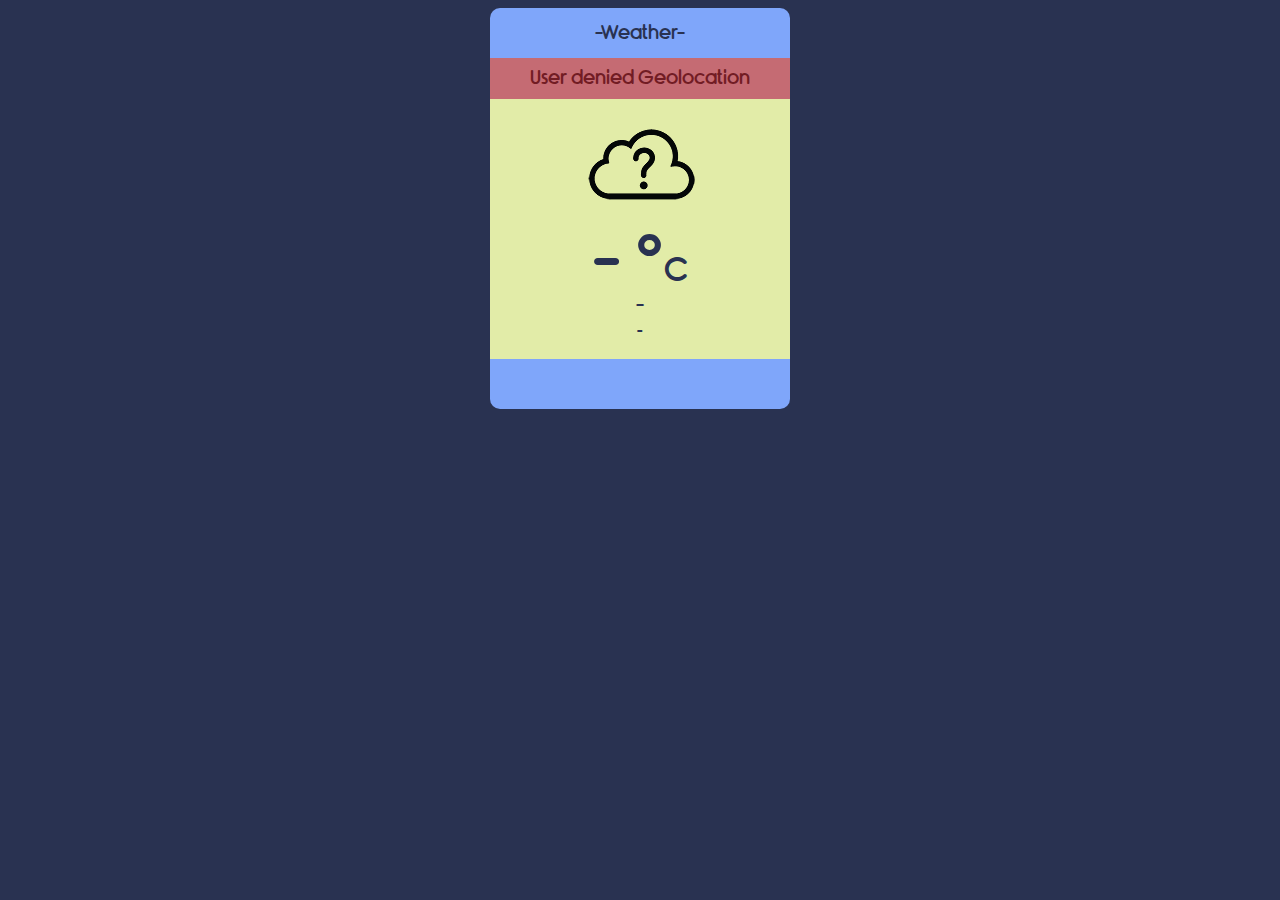
<file: index.html>
<!DOCTYPE html>
<html lang="en">
<head>
    <meta charset="UTF-8">
    <title>FIRST JAVASCRIPT</title>
    <link rel="stylesheet" href="font/Rimouski.css">
    <link rel="stylesheet" href="style.css">
</head>
<body>
    
    <div class="container">
        <div class="app-title">
            <p>-Weather-</p>
        </div>
        <div class="notification"> </div>
        <div class="weather-container">
            <div class="weather-icon">
                <img src="icons/unknown.png" alt="">
            </div>
            <div class="temperature-value">
                <p>- °<span>C</span></p>
            </div>
            <div class="temperature-description">
                <p> - </p>
            </div>
            <div class="location">
                <p>-</p>
            </div>
        </div>
    </div>
    
    <script src="app.js"></script>
</body>
</html>
</file>
<file: font/Rimouski.css>
@font-face {
    font-family: 'Rimouski';
    src: url('rimouski_sb-webfont.woff2') format('woff2'),
         url('rimouski_sb-webfont.woff') format('woff');
    font-weight: normal;
    font-style: normal;

}
</file>
<file: style.css>
*{
    font-family: "Rimouski";
}

body{
    background-color: #293251;
}

.container{
    width: 300px;    
    background-color: rgb(127, 166, 250);
    
    display: block;
    margin: 0 auto;
    
    border-radius: 10px;
    padding-bottom : 50px;
}

.app-title{
    width: 300px;
    height: 50px;
    border-radius: 10px 10px 0 0;
}

.app-title p{
    text-align: center;
    padding: 15px;
    margin: 0 auto;
    font-size: 1.2em;
    color: #293251;
}

.notification{
    background-color: #c56b73;
    display: none;
}

.notification p{
    color: #721c24;
    font-size: 1.2em;
    margin: 0;
    text-align: center;
    padding: 10px 0;
}

.weather-container{
    width: 300px;
    height: 260px;
    background-color: #e2eca8;
}

.weather-icon{
    width: 300px;
    height: 128px;
}

.weather-icon img{
    display: block;
    margin: 0 auto;
}

.temperature-value{
    width: 300px;
    height:60px;
}

.temperature-value p{
    padding: 0;
    margin: 0;
    color: #293251;
    font-size: 4em;
    text-align: center;
    cursor: pointer;
}

.temperature-value p:hover{
    
}

.temperature-value span{
    color: #293251;
    font-size: 0.5em;
}

.temperature-description{
    
}

.temperature-description p{
    padding: 8px;
    margin: 0;
    color: #293251;
    text-align: center;
    font-size: 1.2em;
}

.location{
    
}

.location p{
    margin: 0;
    padding: 0;
    color: #293251;
    text-align: center;
    font-size: 0.8em;
}
</file>
